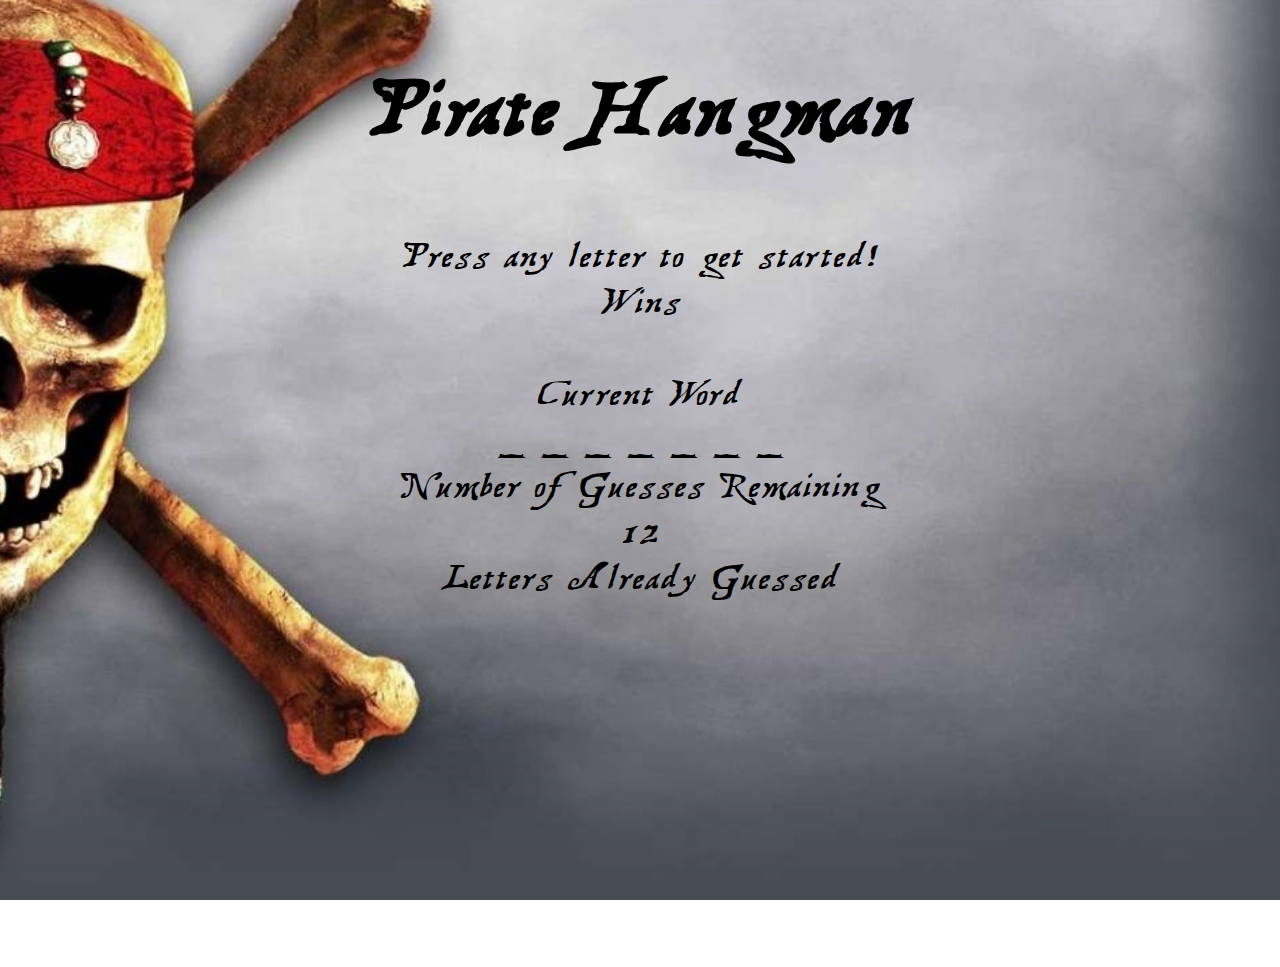
<file: index.html>
<!DOCTYPE html>
<html>
<head>
    <meta charset="utf-8" />
    <title>Word Guess Game</title>
    <meta name="viewport" content="width=device-width, initial-scale=1">
    <link rel="stylesheet" href="https://stackpath.bootstrapcdn.com/bootstrap/4.1.1/css/bootstrap.min.css" integrity="sha384-WskhaSGFgHYWDcbwN70/dfYBj47jz9qbsMId/iRN3ewGhXQFZCSftd1LZCfmhktB" crossorigin="anonymous">
    <link rel="stylesheet" type="text/css" media="screen" href="assets/css/style.css" />
</head>
<body>
    <div class = "container-fluid">
        <!-- Page Header -->
        <div class="container-fluid">  
            <div class="row">
                <div class="col-sm-0 col-md-2">
                </div>
                <div class="col-sm-12 col-md-8">
                    <h1 id="pageTitle">Pirate Hangman</h1>   
                </div>
                <div class="col-sm-12 col-md-2">   
                </div>
            </div>
        </div>
        <!-- Game Text -->
        <div class="container" id="gameContainer">
            <div class="row">
                <div class="col-md-6">

                </div>
                <div class="col-md-6" id="gameText">
                    <span id="gameAnnouncement">Press any letter to get started!</span>
                    <br>
                    Wins
                    <br>
                    <span id="wins"></span>
                    <br>
                    Current Word
                    <br>
                    <span id="currentWord"></span>
                    <br>
                    Number of Guesses Remaining
                    <br>
                    <span id="guessesRemaining"></span>
                    <br>
                    Letters Already Guessed
                    <br>
                    <span id="lettersGuessed"></span>
                </div>
            </div>
        </div>
    </div>

<script src="assets/javascript/game.js"></script>
<script src="https://code.jquery.com/jquery-3.3.1.slim.min.js" integrity="sha384-q8i/X+965DzO0rT7abK41JStQIAqVgRVzpbzo5smXKp4YfRvH+8abtTE1Pi6jizo" crossorigin="anonymous"></script>
<script src="https://cdnjs.cloudflare.com/ajax/libs/popper.js/1.14.3/umd/popper.min.js" integrity="sha384-ZMP7rVo3mIykV+2+9J3UJ46jBk0WLaUAdn689aCwoqbBJiSnjAK/l8WvCWPIPm49" crossorigin="anonymous"></script>
<script src="https://stackpath.bootstrapcdn.com/bootstrap/4.1.1/js/bootstrap.min.js" integrity="sha384-smHYKdLADwkXOn1EmN1qk/HfnUcbVRZyYmZ4qpPea6sjB/pTJ0euyQp0Mk8ck+5T" crossorigin="anonymous"></script>
</body>
</html>
</file>
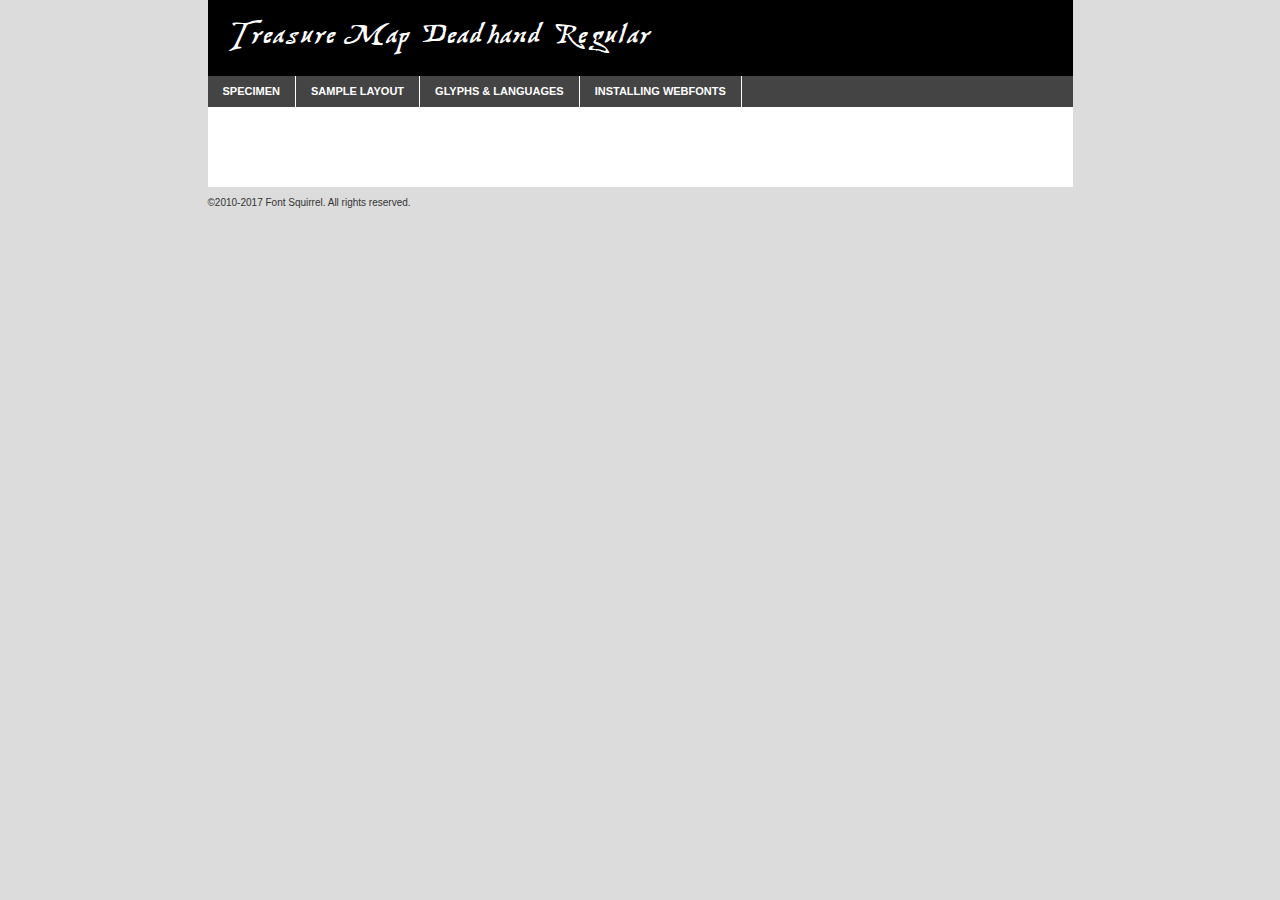
<file: assets/css/fonts/treamd-demo.html>
<!DOCTYPE html PUBLIC "-//W3C//DTD XHTML 1.0 Transitional//EN"
	"http://www.w3.org/TR/xhtml1/DTD/xhtml1-transitional.dtd">

<html xmlns="http://www.w3.org/1999/xhtml" xml:lang="en" lang="en">
<head>
	<meta http-equiv="Content-Type" content="text/html; charset=utf-8" />
	<script src="http://ajax.googleapis.com/ajax/libs/jquery/1.7.2/jquery.min.js" type="text/javascript" charset="utf-8"></script>
	<script type="text/javascript">
	(function($){$.fn.easyTabs=function(option){var param=jQuery.extend({fadeSpeed:"fast",defaultContent:1,activeClass:'active'},option);$(this).each(function(){var thisId="#"+this.id;if(param.defaultContent==''){param.defaultContent=1;}
	if(typeof param.defaultContent=="number")
	{var defaultTab=$(thisId+" .tabs li:eq("+(param.defaultContent-1)+") a").attr('href').substr(1);}else{var defaultTab=param.defaultContent;}
	$(thisId+" .tabs li a").each(function(){var tabToHide=$(this).attr('href').substr(1);$("#"+tabToHide).addClass('easytabs-tab-content');});hideAll();changeContent(defaultTab);function hideAll(){$(thisId+" .easytabs-tab-content").hide();}
	function changeContent(tabId){hideAll();$(thisId+" .tabs li").removeClass(param.activeClass);$(thisId+" .tabs li a[href=#"+tabId+"]").closest('li').addClass(param.activeClass);if(param.fadeSpeed!="none")
	{$(thisId+" #"+tabId).fadeIn(param.fadeSpeed);}else{$(thisId+" #"+tabId).show();}}
	$(thisId+" .tabs li").click(function(){var tabId=$(this).find('a').attr('href').substr(1);changeContent(tabId);return false;});});}})(jQuery);
	</script>
	<link rel="stylesheet" href="specimen_files/specimen_stylesheet.css" type="text/css" charset="utf-8" />
	<link rel="stylesheet" href="stylesheet.css" type="text/css" charset="utf-8" />

	<style type="text/css">
					body{
				font-family: 'treasure_map_deadhandregular';
							}
		</style>

	<title>Treasure Map Deadhand Regular Specimen</title>
	
	
	<script type="text/javascript" charset="utf-8">
		$(document).ready(function() {
			$('#container').easyTabs({defaultContent:1});
		});
	</script>
</head>

<body>
<div id="container">
	<div id="header">
		Treasure Map Deadhand Regular	</div>
	<ul class="tabs">
		<li><a href="#specimen">Specimen</a></li>
		<li><a href="#layout">Sample Layout</a></li>
				<li><a href="#glyphs">Glyphs &amp; Languages</a></li>
		<li><a href="#installing">Installing Webfonts</a></li>
		
	</ul>
	
	<div id="main_content">

		
			<div id="specimen">
		
				<div class="section">
					<div class="grid12 firstcol">
						<div class="huge">AaBb</div>
					</div>
				</div>
		
				<div class="section">
					<div class="glyph_range">A&#x200B;B&#x200b;C&#x200b;D&#x200b;E&#x200b;F&#x200b;G&#x200b;H&#x200b;I&#x200b;J&#x200b;K&#x200b;L&#x200b;M&#x200b;N&#x200b;O&#x200b;P&#x200b;Q&#x200b;R&#x200b;S&#x200b;T&#x200b;U&#x200b;V&#x200b;W&#x200b;X&#x200b;Y&#x200b;Z&#x200b;a&#x200b;b&#x200b;c&#x200b;d&#x200b;e&#x200b;f&#x200b;g&#x200b;h&#x200b;i&#x200b;j&#x200b;k&#x200b;l&#x200b;m&#x200b;n&#x200b;o&#x200b;p&#x200b;q&#x200b;r&#x200b;s&#x200b;t&#x200b;u&#x200b;v&#x200b;w&#x200b;x&#x200b;y&#x200b;z&#x200b;1&#x200b;2&#x200b;3&#x200b;4&#x200b;5&#x200b;6&#x200b;7&#x200b;8&#x200b;9&#x200b;0&#x200b;&amp;&#x200b;.&#x200b;,&#x200b;?&#x200b;!&#x200b;&#64;&#x200b;(&#x200b;)&#x200b;#&#x200b;$&#x200b;%&#x200b;*&#x200b;+&#x200b;-&#x200b;=&#x200b;:&#x200b;;</div>
				</div>
				<div class="section">
					<div class="grid12 firstcol">
						<table class="sample_table">
							<tr><td>10</td><td class="size10">abcdefghijklmnopqrstuvwxyzABCDEFGHIJKLMNOPQRSTUVWXYZ0123456789abcdefghijklmnopqrstuvwxyzABCDEFGHIJKLMNOPQRSTUVWXYZ0123456789abcdefghijklmnopqrstuvwxyzABCDEFGHIJKLMNOPQRSTUVWXYZ</td></tr>
							<tr><td>11</td><td class="size11">abcdefghijklmnopqrstuvwxyzABCDEFGHIJKLMNOPQRSTUVWXYZ0123456789abcdefghijklmnopqrstuvwxyzABCDEFGHIJKLMNOPQRSTUVWXYZ0123456789abcdefghijklmnopqrstuvwxyzABCDEFGHIJKLMNOPQRSTUVWXYZ</td></tr>
							<tr><td>12</td><td class="size12">abcdefghijklmnopqrstuvwxyzABCDEFGHIJKLMNOPQRSTUVWXYZ0123456789abcdefghijklmnopqrstuvwxyzABCDEFGHIJKLMNOPQRSTUVWXYZ0123456789abcdefghijklmnopqrstuvwxyzABCDEFGHIJKLMNOPQRSTUVWXYZ</td></tr>
							<tr><td>13</td><td class="size13">abcdefghijklmnopqrstuvwxyzABCDEFGHIJKLMNOPQRSTUVWXYZ0123456789abcdefghijklmnopqrstuvwxyzABCDEFGHIJKLMNOPQRSTUVWXYZ0123456789abcdefghijklmnopqrstuvwxyzABCDEFGHIJKLMNOPQRSTUVWXYZ</td></tr>
							<tr><td>14</td><td class="size14">abcdefghijklmnopqrstuvwxyzABCDEFGHIJKLMNOPQRSTUVWXYZ0123456789abcdefghijklmnopqrstuvwxyzABCDEFGHIJKLMNOPQRSTUVWXYZ0123456789abcdefghijklmnopqrstuvwxyzABCDEFGHIJKLMNOPQRSTUVWXYZ</td></tr>
							<tr><td>16</td><td class="size16">abcdefghijklmnopqrstuvwxyzABCDEFGHIJKLMNOPQRSTUVWXYZ0123456789abcdefghijklmnopqrstuvwxyzABCDEFGHIJKLMNOPQRSTUVWXYZ</td></tr>
							<tr><td>18</td><td class="size18">abcdefghijklmnopqrstuvwxyzABCDEFGHIJKLMNOPQRSTUVWXYZ0123456789abcdefghijklmnopqrstuvwxyzABCDEFGHIJKLMNOPQRSTUVWXYZ</td></tr>
							<tr><td>20</td><td class="size20">abcdefghijklmnopqrstuvwxyzABCDEFGHIJKLMNOPQRSTUVWXYZ0123456789abcdefghijklmnopqrstuvwxyzABCDEFGHIJKLMNOPQRSTUVWXYZ</td></tr>
							<tr><td>24</td><td class="size24">abcdefghijklmnopqrstuvwxyzABCDEFGHIJKLMNOPQRSTUVWXYZ0123456789abcdefghijklmnopqrstuvwxyzABCDEFGHIJKLMNOPQRSTUVWXYZ</td></tr>
							<tr><td>30</td><td class="size30">abcdefghijklmnopqrstuvwxyzABCDEFGHIJKLMNOPQRSTUVWXYZ0123456789abcdefghijklmnopqrstuvwxyzABCDEFGHIJKLMNOPQRSTUVWXYZ</td></tr>
							<tr><td>36</td><td class="size36">abcdefghijklmnopqrstuvwxyzABCDEFGHIJKLMNOPQRSTUVWXYZ0123456789abcdefghijklmnopqrstuvwxyzABCDEFGHIJKLMNOPQRSTUVWXYZ</td></tr>
							<tr><td>48</td><td class="size48">abcdefghijklmnopqrstuvwxyzABCDEFGHIJKLMNOPQRSTUVWXYZ0123456789abcdefghijklmnopqrstuvwxyzABCDEFGHIJKLMNOPQRSTUVWXYZ</td></tr>
							<tr><td>60</td><td class="size60">abcdefghijklmnopqrstuvwxyzABCDEFGHIJKLMNOPQRSTUVWXYZ0123456789abcdefghijklmnopqrstuvwxyzABCDEFGHIJKLMNOPQRSTUVWXYZ</td></tr>
							<tr><td>72</td><td class="size72">abcdefghijklmnopqrstuvwxyzABCDEFGHIJKLMNOPQRSTUVWXYZ0123456789abcdefghijklmnopqrstuvwxyzABCDEFGHIJKLMNOPQRSTUVWXYZ</td></tr>
							<tr><td>90</td><td class="size90">abcdefghijklmnopqrstuvwxyzABCDEFGHIJKLMNOPQRSTUVWXYZ0123456789abcdefghijklmnopqrstuvwxyzABCDEFGHIJKLMNOPQRSTUVWXYZ</td></tr>
						</table>
				
					</div>
			
				</div>
		
		
		
								<div class="section" id="bodycomparison">


										<div id="xheight">
				<div class="fontbody">&#x25FC;&#x25FC;&#x25FC;&#x25FC;&#x25FC;&#x25FC;&#x25FC;&#x25FC;&#x25FC;&#x25FC;&#x25FC;&#x25FC;&#x25FC;&#x25FC;&#x25FC;&#x25FC;&#x25FC;&#x25FC;&#x25FC;&#x25FC;&#x25FC;&#x25FC;&#x25FC;&#x25FC;&#x25FC;&#x25FC;&#x25FC;&#x25FC;&#x25FC;&#x25FC;&#x25FC;&#x25FC;&#x25FC;&#x25FC;&#x25FC;&#x25FC;&#x25FC;&#x25FC;&#x25FC;&#x25FC;&#x25FC;&#x25FC;&#x25FC;&#x25FC;&#x25FC;&#x25FC;&#x25FC;&#x25FC;&#x25FC;&#x25FC;&#x25FC;&#x25FC;&#x25FC;&#x25FC;&#x25FC;&#x25FC;&#x25FC;&#x25FC;&#x25FC;&#x25FC;&#x25FC;&#x25FC;&#x25FC;&#x25FC;&#x25FC;&#x25FC;&#x25FC;&#x25FC;&#x25FC;&#x25FC;&#x25FC;&#x25FC;&#x25FC;&#x25FC;&#x25FC;&#x25FC;&#x25FC;&#x25FC;&#x25FC;&#x25FC;&#x25FC;&#x25FC;&#x25FC;&#x25FC;&#x25FC;&#x25FC;&#x25FC;&#x25FC;&#x25FC;&#x25FC;&#x25FC;&#x25FC;&#x25FC;&#x25FC;&#x25FC;&#x25FC;&#x25FC;&#x25FC;&#x25FC;body</div><div class="arialbody">body</div><div class="verdanabody">body</div><div class="georgiabody">body</div></div>
										<div class="fontbody" style="z-index:1">
											body<span>Treasure Map Deadhand Regular</span>
										</div>
										<div class="arialbody" style="z-index:1">
											body<span>Arial</span>
										</div>
										<div class="verdanabody" style="z-index:1">
											body<span>Verdana</span>
										</div>
										<div class="georgiabody" style="z-index:1">
											body<span>Georgia</span>
										</div>



								</div>
		
		
				<div class="section psample psample_row1" id="">
					
					<div class="grid2 firstcol">
						<p class="size10"><span>10.</span>Aenean lacinia bibendum nulla sed consectetur. Fusce dapibus, tellus ac cursus commodo, tortor mauris condimentum nibh, ut fermentum massa justo sit amet risus. Nullam id dolor id nibh ultricies vehicula ut id elit. Cum sociis natoque penatibus et magnis dis parturient montes, nascetur ridiculus mus. Nulla vitae elit libero, a pharetra augue.</p>
			
					</div>
					<div class="grid3">
						<p class="size11"><span>11.</span>Aenean lacinia bibendum nulla sed consectetur. Fusce dapibus, tellus ac cursus commodo, tortor mauris condimentum nibh, ut fermentum massa justo sit amet risus. Nullam id dolor id nibh ultricies vehicula ut id elit. Cum sociis natoque penatibus et magnis dis parturient montes, nascetur ridiculus mus. Nulla vitae elit libero, a pharetra augue.</p>
			
					</div>
					<div class="grid3">
						<p class="size12"><span>12.</span>Aenean lacinia bibendum nulla sed consectetur. Fusce dapibus, tellus ac cursus commodo, tortor mauris condimentum nibh, ut fermentum massa justo sit amet risus. Nullam id dolor id nibh ultricies vehicula ut id elit. Cum sociis natoque penatibus et magnis dis parturient montes, nascetur ridiculus mus. Nulla vitae elit libero, a pharetra augue.</p>
			
					</div>
					<div class="grid4">
						<p class="size13"><span>13.</span>Aenean lacinia bibendum nulla sed consectetur. Fusce dapibus, tellus ac cursus commodo, tortor mauris condimentum nibh, ut fermentum massa justo sit amet risus. Nullam id dolor id nibh ultricies vehicula ut id elit. Cum sociis natoque penatibus et magnis dis parturient montes, nascetur ridiculus mus. Nulla vitae elit libero, a pharetra augue.</p>
			
					</div>
					<div class="white_blend"></div>
					
				</div>
				<div class="section psample psample_row2" id="">
					<div class="grid3 firstcol">
						<p class="size14"><span>14.</span>Aenean lacinia bibendum nulla sed consectetur. Fusce dapibus, tellus ac cursus commodo, tortor mauris condimentum nibh, ut fermentum massa justo sit amet risus. Nullam id dolor id nibh ultricies vehicula ut id elit. Cum sociis natoque penatibus et magnis dis parturient montes, nascetur ridiculus mus. Nulla vitae elit libero, a pharetra augue.</p>
			
					</div>
					<div class="grid4">
						<p class="size16"><span>16.</span>Aenean lacinia bibendum nulla sed consectetur. Fusce dapibus, tellus ac cursus commodo, tortor mauris condimentum nibh, ut fermentum massa justo sit amet risus. Nullam id dolor id nibh ultricies vehicula ut id elit. Cum sociis natoque penatibus et magnis dis parturient montes, nascetur ridiculus mus. Nulla vitae elit libero, a pharetra augue.</p>
			
					</div>
					<div class="grid5">
						<p class="size18"><span>18.</span>Aenean lacinia bibendum nulla sed consectetur. Fusce dapibus, tellus ac cursus commodo, tortor mauris condimentum nibh, ut fermentum massa justo sit amet risus. Nullam id dolor id nibh ultricies vehicula ut id elit. Cum sociis natoque penatibus et magnis dis parturient montes, nascetur ridiculus mus. Nulla vitae elit libero, a pharetra augue.</p>
			
					</div>

					<div class="white_blend"></div>

				</div>
				
				<div class="section psample psample_row3" id="">
					<div class="grid5 firstcol">
						<p class="size20"><span>20.</span>Aenean lacinia bibendum nulla sed consectetur. Fusce dapibus, tellus ac cursus commodo, tortor mauris condimentum nibh, ut fermentum massa justo sit amet risus. Nullam id dolor id nibh ultricies vehicula ut id elit. Cum sociis natoque penatibus et magnis dis parturient montes, nascetur ridiculus mus. Nulla vitae elit libero, a pharetra augue.</p>
					</div>
					<div class="grid7">
						<p class="size24"><span>24.</span>Aenean lacinia bibendum nulla sed consectetur. Fusce dapibus, tellus ac cursus commodo, tortor mauris condimentum nibh, ut fermentum massa justo sit amet risus. Nullam id dolor id nibh ultricies vehicula ut id elit. Cum sociis natoque penatibus et magnis dis parturient montes, nascetur ridiculus mus. Nulla vitae elit libero, a pharetra augue.</p>
					</div>
					
					<div class="white_blend"></div>
					
				</div>
				
				<div class="section psample psample_row4" id="">
					<div class="grid12 firstcol">
						<p class="size30"><span>30.</span>Aenean lacinia bibendum nulla sed consectetur. Fusce dapibus, tellus ac cursus commodo, tortor mauris condimentum nibh, ut fermentum massa justo sit amet risus. Nullam id dolor id nibh ultricies vehicula ut id elit. Cum sociis natoque penatibus et magnis dis parturient montes, nascetur ridiculus mus. Nulla vitae elit libero, a pharetra augue.</p>
					</div>
					<div class="white_blend"></div>
					
				</div>
				
				
				
				<div class="section psample psample_row1 fullreverse">
					<div class="grid2 firstcol">
						<p class="size10"><span>10.</span>Aenean lacinia bibendum nulla sed consectetur. Fusce dapibus, tellus ac cursus commodo, tortor mauris condimentum nibh, ut fermentum massa justo sit amet risus. Nullam id dolor id nibh ultricies vehicula ut id elit. Cum sociis natoque penatibus et magnis dis parturient montes, nascetur ridiculus mus. Nulla vitae elit libero, a pharetra augue.</p>
			
					</div>
					<div class="grid3">
						<p class="size11"><span>11.</span>Aenean lacinia bibendum nulla sed consectetur. Fusce dapibus, tellus ac cursus commodo, tortor mauris condimentum nibh, ut fermentum massa justo sit amet risus. Nullam id dolor id nibh ultricies vehicula ut id elit. Cum sociis natoque penatibus et magnis dis parturient montes, nascetur ridiculus mus. Nulla vitae elit libero, a pharetra augue.</p>
			
					</div>
					<div class="grid3">
						<p class="size12"><span>12.</span>Aenean lacinia bibendum nulla sed consectetur. Fusce dapibus, tellus ac cursus commodo, tortor mauris condimentum nibh, ut fermentum massa justo sit amet risus. Nullam id dolor id nibh ultricies vehicula ut id elit. Cum sociis natoque penatibus et magnis dis parturient montes, nascetur ridiculus mus. Nulla vitae elit libero, a pharetra augue.</p>
			
					</div>
					<div class="grid4">
						<p class="size13"><span>13.</span>Aenean lacinia bibendum nulla sed consectetur. Fusce dapibus, tellus ac cursus commodo, tortor mauris condimentum nibh, ut fermentum massa justo sit amet risus. Nullam id dolor id nibh ultricies vehicula ut id elit. Cum sociis natoque penatibus et magnis dis parturient montes, nascetur ridiculus mus. Nulla vitae elit libero, a pharetra augue.</p>
			
					</div>
					<div class="black_blend"></div>
					
				</div>
				
				<div class="section psample psample_row2 fullreverse">
					<div class="grid3 firstcol">
						<p class="size14"><span>14.</span>Aenean lacinia bibendum nulla sed consectetur. Fusce dapibus, tellus ac cursus commodo, tortor mauris condimentum nibh, ut fermentum massa justo sit amet risus. Nullam id dolor id nibh ultricies vehicula ut id elit. Cum sociis natoque penatibus et magnis dis parturient montes, nascetur ridiculus mus. Nulla vitae elit libero, a pharetra augue.</p>
			
					</div>
					<div class="grid4">
						<p class="size16"><span>16.</span>Aenean lacinia bibendum nulla sed consectetur. Fusce dapibus, tellus ac cursus commodo, tortor mauris condimentum nibh, ut fermentum massa justo sit amet risus. Nullam id dolor id nibh ultricies vehicula ut id elit. Cum sociis natoque penatibus et magnis dis parturient montes, nascetur ridiculus mus. Nulla vitae elit libero, a pharetra augue.</p>
			
					</div>
					<div class="grid5">
						<p class="size18"><span>18.</span>Aenean lacinia bibendum nulla sed consectetur. Fusce dapibus, tellus ac cursus commodo, tortor mauris condimentum nibh, ut fermentum massa justo sit amet risus. Nullam id dolor id nibh ultricies vehicula ut id elit. Cum sociis natoque penatibus et magnis dis parturient montes, nascetur ridiculus mus. Nulla vitae elit libero, a pharetra augue.</p>
			
					</div>
					<div class="black_blend"></div>

				</div>
				
				<div class="section psample fullreverse psample_row3" id="">
					<div class="grid5 firstcol">
						<p class="size20"><span>20.</span>Aenean lacinia bibendum nulla sed consectetur. Fusce dapibus, tellus ac cursus commodo, tortor mauris condimentum nibh, ut fermentum massa justo sit amet risus. Nullam id dolor id nibh ultricies vehicula ut id elit. Cum sociis natoque penatibus et magnis dis parturient montes, nascetur ridiculus mus. Nulla vitae elit libero, a pharetra augue.</p>
					</div>
					<div class="grid7">
						<p class="size24"><span>24.</span>Aenean lacinia bibendum nulla sed consectetur. Fusce dapibus, tellus ac cursus commodo, tortor mauris condimentum nibh, ut fermentum massa justo sit amet risus. Nullam id dolor id nibh ultricies vehicula ut id elit. Cum sociis natoque penatibus et magnis dis parturient montes, nascetur ridiculus mus. Nulla vitae elit libero, a pharetra augue.</p>
					</div>
					
					<div class="black_blend"></div>
					
				</div>
				
				<div class="section psample fullreverse psample_row4" id="" style="border-bottom: 20px #000 solid;">
					<div class="grid12 firstcol">
						<p class="size30"><span>30.</span>Aenean lacinia bibendum nulla sed consectetur. Fusce dapibus, tellus ac cursus commodo, tortor mauris condimentum nibh, ut fermentum massa justo sit amet risus. Nullam id dolor id nibh ultricies vehicula ut id elit. Cum sociis natoque penatibus et magnis dis parturient montes, nascetur ridiculus mus. Nulla vitae elit libero, a pharetra augue.</p>
					</div>
					<div class="black_blend"></div>
					
				</div>
				
				
				
				
			</div>
			
			<div id="layout">
				
				<div class="section">
					
					<div class="grid12 firstcol">
						<h1>Lorem Ipsum Dolor</h1>
						<h2>Etiam porta sem malesuada magna mollis euismod</h2>
						
						<p class="byline">By <a href="#link">Aenean Lacinia</a></p>
					</div>
				</div>
				<div class="section">
					<div class="grid8 firstcol">
						<p class="large">Donec sed odio dui. Morbi leo risus, porta ac consectetur ac, vestibulum at eros. Fusce dapibus, tellus ac cursus commodo, tortor mauris condimentum nibh, ut fermentum massa justo sit amet risus. </p>

						
						<h3>Pellentesque ornare sem</h3>

						<p>Maecenas sed diam eget risus varius blandit sit amet non magna. Maecenas faucibus mollis interdum. Donec ullamcorper nulla non metus auctor fringilla. Nullam id dolor id nibh ultricies vehicula ut id elit. Nullam id dolor id nibh ultricies vehicula ut id elit. </p>

						<p>Aenean eu leo quam. Pellentesque ornare sem lacinia quam venenatis vestibulum. Lorem ipsum dolor sit amet, consectetur adipiscing elit. Cum sociis natoque penatibus et magnis dis parturient montes, nascetur ridiculus mus. </p>

						<p>Nulla vitae elit libero, a pharetra augue. Praesent commodo cursus magna, vel scelerisque nisl consectetur et. Aenean lacinia bibendum nulla sed consectetur. </p>

						<p>Nullam quis risus eget urna mollis ornare vel eu leo. Nullam quis risus eget urna mollis ornare vel eu leo. Maecenas sed diam eget risus varius blandit sit amet non magna. Donec ullamcorper nulla non metus auctor fringilla. </p>

						<h3>Cras mattis consectetur</h3>

						<p>Aenean eu leo quam. Pellentesque ornare sem lacinia quam venenatis vestibulum. Aenean lacinia bibendum nulla sed consectetur. Integer posuere erat a ante venenatis dapibus posuere velit aliquet. Cras mattis consectetur purus sit amet fermentum. </p>

						<p>Nullam id dolor id nibh ultricies vehicula ut id elit. Nullam quis risus eget urna mollis ornare vel eu leo. Cras mattis consectetur purus sit amet fermentum.</p>
					</div>
					
					<div class="grid4 sidebar">
						
						<div class="box reverse">
							<p class="last">Nullam quis risus eget urna mollis ornare vel eu leo. Donec ullamcorper nulla non metus auctor fringilla. Cras mattis consectetur purus sit amet fermentum. Sed posuere consectetur est at lobortis. Lorem ipsum dolor sit amet, consectetur adipiscing elit. </p>
						</div>
						
						<p class="caption">Maecenas sed diam eget risus varius.</p>

						<p>Vestibulum id ligula porta felis euismod semper. Integer posuere erat a ante venenatis dapibus posuere velit aliquet. Vestibulum id ligula porta felis euismod semper. Sed posuere consectetur est at lobortis. Maecenas sed diam eget risus varius blandit sit amet non magna. Fusce dapibus, tellus ac cursus commodo, tortor mauris condimentum nibh, ut fermentum massa justo sit amet risus. </p>

					

						<p>Duis mollis, est non commodo luctus, nisi erat porttitor ligula, eget lacinia odio sem nec elit. Aenean lacinia bibendum nulla sed consectetur. Vivamus sagittis lacus vel augue laoreet rutrum faucibus dolor auctor. Aenean lacinia bibendum nulla sed consectetur. Nullam quis risus eget urna mollis ornare vel eu leo. </p>

						<p>Praesent commodo cursus magna, vel scelerisque nisl consectetur et. Donec ullamcorper nulla non metus auctor fringilla. Maecenas faucibus mollis interdum. Fusce dapibus, tellus ac cursus commodo, tortor mauris condimentum nibh, ut fermentum massa justo sit amet risus. </p>

					</div>
				</div>
				
			</div>


			



		<div id="glyphs">
			<div class="section">
				<div class="grid12 firstcol">
			
				<h1>Language Support</h1>
				<p>The subset of Treasure Map Deadhand Regular in this kit supports the following languages:<br />
			
					English, Arrernte, Bislama, Cebuano, Fijian, Gilbertese, Hmong, Ibanag, Iloko_ilokano, Interglossa_glosa, Interlingua, Lojban, Norfolk_pitcairnese, Oromo, Rotokas, Seychelles_creole, Shona, Somali, Southern_ndebele, Swahili, Swati_swazi, Tok_pisin, Warlpiri, Xhosa, Zulu, Latinbasic, Ubasic, Demo				</p>
				<h1>Glyph Chart</h1>
				<p>The subset of Treasure Map Deadhand Regular in this kit includes all the glyphs listed below. Unicode entities are included above each glyph to help you insert individual characters into your layout.</p>
				<div id="glyph_chart">
			
																				 <div><p>&amp;#32;</p>&#32;</div>
																				 <div><p>&amp;#33;</p>&#33;</div>
																				 <div><p>&amp;#34;</p>&#34;</div>
																				 <div><p>&amp;#35;</p>&#35;</div>
																				 <div><p>&amp;#36;</p>&#36;</div>
																				 <div><p>&amp;#37;</p>&#37;</div>
																				 <div><p>&amp;#38;</p>&#38;</div>
																				 <div><p>&amp;#39;</p>&#39;</div>
																				 <div><p>&amp;#40;</p>&#40;</div>
																				 <div><p>&amp;#41;</p>&#41;</div>
																				 <div><p>&amp;#42;</p>&#42;</div>
																				 <div><p>&amp;#43;</p>&#43;</div>
																				 <div><p>&amp;#44;</p>&#44;</div>
																				 <div><p>&amp;#45;</p>&#45;</div>
																				 <div><p>&amp;#46;</p>&#46;</div>
																				 <div><p>&amp;#47;</p>&#47;</div>
																				 <div><p>&amp;#48;</p>&#48;</div>
																				 <div><p>&amp;#49;</p>&#49;</div>
																				 <div><p>&amp;#50;</p>&#50;</div>
																				 <div><p>&amp;#51;</p>&#51;</div>
																				 <div><p>&amp;#52;</p>&#52;</div>
																				 <div><p>&amp;#53;</p>&#53;</div>
																				 <div><p>&amp;#54;</p>&#54;</div>
																				 <div><p>&amp;#55;</p>&#55;</div>
																				 <div><p>&amp;#56;</p>&#56;</div>
																				 <div><p>&amp;#57;</p>&#57;</div>
																				 <div><p>&amp;#58;</p>&#58;</div>
																				 <div><p>&amp;#59;</p>&#59;</div>
																				 <div><p>&amp;#60;</p>&#60;</div>
																				 <div><p>&amp;#61;</p>&#61;</div>
																				 <div><p>&amp;#62;</p>&#62;</div>
																				 <div><p>&amp;#63;</p>&#63;</div>
																				 <div><p>&amp;#64;</p>&#64;</div>
																				 <div><p>&amp;#65;</p>&#65;</div>
																				 <div><p>&amp;#66;</p>&#66;</div>
																				 <div><p>&amp;#67;</p>&#67;</div>
																				 <div><p>&amp;#68;</p>&#68;</div>
																				 <div><p>&amp;#69;</p>&#69;</div>
																				 <div><p>&amp;#70;</p>&#70;</div>
																				 <div><p>&amp;#71;</p>&#71;</div>
																				 <div><p>&amp;#72;</p>&#72;</div>
																				 <div><p>&amp;#73;</p>&#73;</div>
																				 <div><p>&amp;#74;</p>&#74;</div>
																				 <div><p>&amp;#75;</p>&#75;</div>
																				 <div><p>&amp;#76;</p>&#76;</div>
																				 <div><p>&amp;#77;</p>&#77;</div>
																				 <div><p>&amp;#78;</p>&#78;</div>
																				 <div><p>&amp;#79;</p>&#79;</div>
																				 <div><p>&amp;#80;</p>&#80;</div>
																				 <div><p>&amp;#81;</p>&#81;</div>
																				 <div><p>&amp;#82;</p>&#82;</div>
																				 <div><p>&amp;#83;</p>&#83;</div>
																				 <div><p>&amp;#84;</p>&#84;</div>
																				 <div><p>&amp;#85;</p>&#85;</div>
																				 <div><p>&amp;#86;</p>&#86;</div>
																				 <div><p>&amp;#87;</p>&#87;</div>
																				 <div><p>&amp;#88;</p>&#88;</div>
																				 <div><p>&amp;#89;</p>&#89;</div>
																				 <div><p>&amp;#90;</p>&#90;</div>
																				 <div><p>&amp;#91;</p>&#91;</div>
																				 <div><p>&amp;#92;</p>&#92;</div>
																				 <div><p>&amp;#93;</p>&#93;</div>
																				 <div><p>&amp;#94;</p>&#94;</div>
																				 <div><p>&amp;#95;</p>&#95;</div>
																				 <div><p>&amp;#96;</p>&#96;</div>
																				 <div><p>&amp;#97;</p>&#97;</div>
																				 <div><p>&amp;#98;</p>&#98;</div>
																				 <div><p>&amp;#99;</p>&#99;</div>
																				 <div><p>&amp;#100;</p>&#100;</div>
																				 <div><p>&amp;#101;</p>&#101;</div>
																				 <div><p>&amp;#102;</p>&#102;</div>
																				 <div><p>&amp;#103;</p>&#103;</div>
																				 <div><p>&amp;#104;</p>&#104;</div>
																				 <div><p>&amp;#105;</p>&#105;</div>
																				 <div><p>&amp;#106;</p>&#106;</div>
																				 <div><p>&amp;#107;</p>&#107;</div>
																				 <div><p>&amp;#108;</p>&#108;</div>
																				 <div><p>&amp;#109;</p>&#109;</div>
																				 <div><p>&amp;#110;</p>&#110;</div>
																				 <div><p>&amp;#111;</p>&#111;</div>
																				 <div><p>&amp;#112;</p>&#112;</div>
																				 <div><p>&amp;#113;</p>&#113;</div>
																				 <div><p>&amp;#114;</p>&#114;</div>
																				 <div><p>&amp;#115;</p>&#115;</div>
																				 <div><p>&amp;#116;</p>&#116;</div>
																				 <div><p>&amp;#117;</p>&#117;</div>
																				 <div><p>&amp;#118;</p>&#118;</div>
																				 <div><p>&amp;#119;</p>&#119;</div>
																				 <div><p>&amp;#120;</p>&#120;</div>
																				 <div><p>&amp;#121;</p>&#121;</div>
																				 <div><p>&amp;#122;</p>&#122;</div>
																				 <div><p>&amp;#123;</p>&#123;</div>
																				 <div><p>&amp;#124;</p>&#124;</div>
																				 <div><p>&amp;#125;</p>&#125;</div>
																				 <div><p>&amp;#126;</p>&#126;</div>
																				 <div><p>&amp;#160;</p>&#160;</div>
																				 <div><p>&amp;#173;</p>&#173;</div>
																				 <div><p>&amp;#8192;</p>&#8192;</div>
																				 <div><p>&amp;#8193;</p>&#8193;</div>
																				 <div><p>&amp;#8194;</p>&#8194;</div>
																				 <div><p>&amp;#8195;</p>&#8195;</div>
																				 <div><p>&amp;#8196;</p>&#8196;</div>
																				 <div><p>&amp;#8197;</p>&#8197;</div>
																				 <div><p>&amp;#8198;</p>&#8198;</div>
																				 <div><p>&amp;#8199;</p>&#8199;</div>
																				 <div><p>&amp;#8200;</p>&#8200;</div>
																				 <div><p>&amp;#8201;</p>&#8201;</div>
																				 <div><p>&amp;#8202;</p>&#8202;</div>
																				 <div><p>&amp;#8208;</p>&#8208;</div>
																				 <div><p>&amp;#8209;</p>&#8209;</div>
																				 <div><p>&amp;#8210;</p>&#8210;</div>
																				 <div><p>&amp;#8211;</p>&#8211;</div>
																				 <div><p>&amp;#8212;</p>&#8212;</div>
																				 <div><p>&amp;#8216;</p>&#8216;</div>
																				 <div><p>&amp;#8217;</p>&#8217;</div>
																				 <div><p>&amp;#8220;</p>&#8220;</div>
																				 <div><p>&amp;#8221;</p>&#8221;</div>
																				 <div><p>&amp;#8239;</p>&#8239;</div>
																				 <div><p>&amp;#8287;</p>&#8287;</div>
																				 <div><p>&amp;#9724;</p>&#9724;</div>
																																																</div>	
				</div>
		
		
			</div>
		</div>
		
		
		<div id="specs">
			
		</div>
	
		<div id="installing">
			<div class="section">
				<div class="grid7 firstcol">
					<h1>Installing Webfonts</h1>
					
					<p>Webfonts are supported by all major browser platforms but not all in the same way. There are currently four different font formats that must be included in order to target all browsers. This includes TTF, WOFF, EOT and SVG.</p>
					
					<h2>1. Upload your webfonts</h2>
					<p>You must upload your webfont kit to your website. They should be in or near the same directory as your CSS files.</p>
					
					<h2>2. Include the webfont stylesheet</h2>
					<p>A special CSS @font-face declaration helps the various browsers select the appropriate font it needs without causing you a bunch of headaches. Learn more about this syntax by reading the <a href="https://www.fontspring.com/blog/further-hardening-of-the-bulletproof-syntax">Fontspring blog post</a> about it. The code for it is as follows:</p>


<code>
@font-face{ 
	font-family: 'MyWebFont';
	src: url('WebFont.eot');
	src: url('WebFont.eot?#iefix') format('embedded-opentype'),
	     url('WebFont.woff') format('woff'),
	     url('WebFont.ttf') format('truetype'),
	     url('WebFont.svg#webfont') format('svg');
}
</code>

	<p>We've already gone ahead and generated the code for you. All you have to do is link to the stylesheet in your HTML, like this:</p>
	<code>&lt;link rel=&quot;stylesheet&quot; href=&quot;stylesheet.css&quot; type=&quot;text/css&quot; charset=&quot;utf-8&quot; /&gt;</code>

					<h2>3. Modify your own stylesheet</h2>
					<p>To take advantage of your new fonts, you must tell your stylesheet to use them. Look at the original @font-face declaration above and find the property called "font-family." The name linked there will be what you use to reference the font. Prepend that webfont name to the font stack in the "font-family" property, inside the selector you want to change. For example:</p>
<code>p { font-family: 'WebFont', Arial, sans-serif; }</code>

<h2>4. Test</h2>
<p>Getting webfonts to work cross-browser <em>can</em> be tricky. Use the information in the sidebar to help you if you find that fonts aren't loading in a particular browser.</p>
				</div>
				
				<div class="grid5 sidebar">
					<div class="box">
						<h2>Troubleshooting<br />Font-Face Problems</h2>
						<p>Having trouble getting your webfonts to load in your new website? Here are some tips to sort out what might be the problem.</p>

						<h3>Fonts not showing in any browser</h3>

						<p>This sounds like you need to work on the plumbing. You either did not upload the fonts to the correct directory, or you did not link the fonts properly in the CSS. If you've confirmed that all this is correct and you still have a problem, take a look at your .htaccess file and see if requests are getting intercepted.</p>

						<h3>Fonts not loading in iPhone or iPad</h3>

						<p>The most common problem here is that you are serving the fonts from an IIS server. IIS refuses to serve files that have unknown MIME types. If that is the case, you must set the MIME type for SVG to "image/svg+xml" in the server settings. Follow these instructions from Microsoft if you need help.</p>

						<h3>Fonts not loading in Firefox</h3>

						<p>The primary reason for this failure? You are still using a version Firefox older than 3.5. So upgrade already! If that isn't it, then you are very likely serving fonts from a different domain. Firefox requires that all font assets be served from the same domain. Lastly it is possible that you need to add WOFF to your list of MIME types (if you are serving via IIS.)</p>

						<h3>Fonts not loading in IE</h3>

						<p>Are you looking at Internet Explorer on an actual Windows machine or are you cheating by using a service like Adobe BrowserLab? Many of these screenshot services do not render @font-face for IE. Best to test it on a real machine.</p>

						<h3>Fonts not loading in IE9</h3>

						<p>IE9, like Firefox, requires that fonts be served from the same domain as the website. Make sure that is the case.</p>
					</div>
				</div>
			</div>
			
		</div>
	
	</div>
	<div id="footer">
		<p>&copy;2010-2017 Font Squirrel. All rights reserved.</p>
	</div>
</div>
</body>
</html>
</file>
<file: assets/css/style.css>
@font-face {
    font-family: "treasure_map_deadhandregular";
    src: url("fonts/treamd-webfont.woff2") format("woff2"),
         url("fonts/treamd-webfont.woff") format("woff");
    font-weight: normal;
    font-style: normal;
}

* {
    font-family: "treasure_map_deadhandregular", Arial, sans-serif;
}

body, html{
    height: 100%;
    background-image: url("../images/pirate.jpg");
    background-position: center;
    background-repeat: no-repeat;
    background-size: cover;
    background-attachment: fixed;
}

#pageTitle{
    text-align: center;
    font-size: 175px;
}

#gameContainer{
    height: 100%;
}

#gameText{
    text-align: center;
    font-size: 50px;
}

@media screen and (max-width: 1550px){
    
    #pageTitle{
        font-size: 100px;
    }

    #gameText{
        font-size: 45px;
    }
}

@media screen and (max-width: 900px){
    
    #pageTitle{
        font-size: 85px;
    }

    #gameText{
        font-size: 35px;
    }
}
</file>
<file: assets/css/fonts/stylesheet.css>
/*! Generated by Font Squirrel (https://www.fontsquirrel.com) on June 2, 2018 */



@font-face {
    font-family: 'treasure_map_deadhandregular';
    src: url('treamd-webfont.woff2') format('woff2'),
         url('treamd-webfont.woff') format('woff');
    font-weight: normal;
    font-style: normal;

}
</file>
<file: assets/css/fonts/specimen_files/specimen_stylesheet.css>
@import url('grid_12-825-55-15.css');

/*  
	CSS Reset by Eric Meyer - Released under Public Domain
    http://meyerweb.com/eric/tools/css/reset/
*/
html, body, div, span, applet, object, iframe,
h1, h2, h3, h4, h5, h6, p, blockquote, pre,
a, abbr, acronym, address, big, cite, code,
del, dfn, em, font, img, ins, kbd, q, s, samp,
small, strike, strong, sub, sup, tt, var,
b, u, i, center, dl, dt, dd, ol, ul, li,
fieldset, form, label, legend, table, 
caption, tbody, tfoot, thead, tr, th, td 
                  {margin: 0;padding: 0;border: 0;outline: 0;
                  font-size: 100%;vertical-align: baseline;
                  background: transparent;}
body              {line-height: 1;}
ol, ul            {list-style: none;}
blockquote, q     {quotes: none;}
blockquote:before, blockquote:after,
q:before, q:after {content: '';	content: none;}
:focus            {outline: 0;}
ins               {text-decoration: none;}
del               {text-decoration: line-through;}
table             {border-collapse: collapse;border-spacing: 0;}




body {
	color: #000;
	background-color: #dcdcdc;
}

a {
	text-decoration: none;
	color: #1883ba;
}

h1{
	font-size: 32px;
	font-weight: normal;
	font-style: normal;
	margin-bottom: 18px;
}

h2{
	font-size: 18px;
}

#container {
	width: 865px;
	margin: 0px auto;
}


#header {
	padding: 20px;
	font-size: 36px;
	background-color: #000;
	color: #fff;
}

#header span {
	color: #666;
}
#main_content {
	background-color: #fff;
	padding: 60px 20px 20px;
}


#footer p {
	margin: 0;
	padding-top: 10px;
	padding-bottom: 50px;
	color: #333;
	font: 10px Arial, sans-serif;
}

.tabs {
	width: 100%;
	height: 31px;
	background-color: #444;
}
.tabs li {
	float:  left;
	margin: 0;
	overflow: hidden;
	background-color: #444;
}
.tabs li a {
	display: block;
	color: #fff;
	text-decoration: none;
	font: bold 11px/11px 'Arial';
	text-transform: uppercase;
	padding: 10px 15px;
	border-right: 1px solid #fff;
}

.tabs li a:hover {
		background-color: #00b3ff;

}

.tabs li.active a {
	color:  #000;
	background-color: #fff;
}



div.huge {
	
	font-size: 300px;
	line-height: 1em;
	padding: 0;
	letter-spacing: -.02em;
	overflow: hidden;
}
div.glyph_range {
	font-size: 72px;
	line-height: 1.1em;
}

.size10{ font-size: 10px; }
.size11{ font-size: 11px; }
.size12{ font-size: 12px; }
.size13{ font-size: 13px; }
.size14{ font-size: 14px; }
.size16{ font-size: 16px; }
.size18{ font-size: 18px; }
.size20{ font-size: 20px; }
.size24{ font-size: 24px; }
.size30{ font-size: 30px; }
.size36{ font-size: 36px; }
.size48{ font-size: 48px; }
.size60{ font-size: 60px; }
.size72{ font-size: 72px; }
.size90{ font-size: 90px; }


.psample_row1 {	height: 120px;}
.psample_row1 {	height: 120px;}
.psample_row2 {	height: 160px;}
.psample_row3 {	height: 160px;}
.psample_row4 {	height: 160px;}

.psample {
	overflow: hidden;
	position: relative;
}
.psample p {
	line-height: 1.3em;
	display: block;
	overflow: hidden;
	margin: 0;
}

.psample span {
	margin-right: .5em;
}

.white_blend {
	width: 100%;
	height: 61px;
	background-image: url([data-uri]);
	position: absolute;
	bottom: 0;
}
.black_blend {
	width: 100%;
	height: 61px;
	background-image: url([data-uri]);
	position: absolute;
	bottom: 0;
}
.fullreverse {
	background:  #000 !important;
	color:  #fff !important;
	margin-left: -20px;
	padding-left: 20px;
	margin-right: -20px;
	padding-right: 20px;
	padding: 20px;
	margin-bottom:0;
}


.sample_table td {
	padding-top: 3px;
	padding-bottom:5px;
	padding-left: 5px;
	vertical-align: middle;
	line-height: 1.2em;
}

.sample_table td:first-child {
	background-color: #eee;
	text-align: right;
	padding-right: 5px;
	padding-left: 0;
	padding: 5px;
	font: 11px/12px "Courier New", Courier, mono;
}

code {
	white-space: pre;
	background-color: #eee;
	display: block;
	padding: 10px;
	margin-bottom: 18px;
	overflow: auto;
}


.bottom,.last 	{margin-bottom:0 !important; padding-bottom:0 !important;}

.box  { 
  padding: 18px; 
  margin-bottom: 18px; 
  background: #eee; 
}

.reverse,.reversed { background:  #000 !important;color:  #fff !important; border: none !important;}

#bodycomparison {
	position: relative;
	overflow: hidden;
	font-size: 72px;
	height: 90px;
	white-space: nowrap;
}

#bodycomparison div{
	font-size: 72px;
	line-height: 90px;
	display: inline;
	margin: 0 15px 0 0;
	padding: 0;
}

#bodycomparison div span{
	font: 10px Arial;
	position: absolute;
	left: 0;
}
#xheight {
	float: none;
	position: absolute;
	color: #d9f3ff;
	font-size: 72px;
	line-height: 90px;
}

.fontbody {
 position: relative;
}
.arialbody{
	font-family: Arial;
	position: relative;
}
.verdanabody{
	font-family: Verdana;
	position: relative;
}
.georgiabody{
	font-family: Georgia;
	position: relative;
}

/* @group Layout page
 */

#layout h1 {
	font-size: 36px;
	line-height: 42px;
	font-weight: normal;
	font-style: normal;
}

#layout h2 {
	font-size: 24px;
	line-height: 23px;
	font-weight: normal;
	font-style: normal;
}

#layout h3 {
	font-size: 22px;
	line-height: 1.4em;
	margin-top: 1em;
	font-weight: normal;
	font-style: normal;
}


#layout p.byline {
	font-size: 12px;
	margin-top: 18px;
	line-height: 12px;
	margin-bottom: 0;
}
#layout p {
	font-size: 14px;
	line-height: 21px;
	margin-bottom: .5em;
}

#layout p.large{
	font-size: 18px;
	line-height: 26px;
}

#layout .sidebar p{
	font-size: 12px;
	line-height: 1.4em;
}

#layout p.caption {
	font-size: 10px;
	margin-top: -16px;
	margin-bottom: 18px;
}

/* @end */

/* @group Glyphs */

#glyph_chart div{
	background-color: #d9f3ff;
	color: black;
	float: left;
	font-size: 36px;
	height: 1.2em;
	line-height: 1.2em;
	margin-bottom: 1px;
	margin-right: 1px;
	text-align: center;
	width: 1.2em;
	position: relative;
	padding: .6em .2em .2em;
}

#glyph_chart div p {
	position: absolute;
	left: 0;
	top: 0;
	display: block;
	text-align: center;
	font: bold 9px Arial, sans-serif;
	background-color: #3a768f;
	width: 100%;
	color: #fff;
	padding: 2px 0;
}


#glyphs h1 {
	font-family: Arial, sans-serif;
}
/* @end */

/* @group Installing */

#installing {
	font: 13px Arial, sans-serif;
}

#installing p,
#glyphs p{
	line-height: 1.2em;
	margin-bottom: 18px;
	font: 13px Arial, sans-serif;
}



#installing h3{
	font-size: 15px;
	margin-top: 18px;
}

/* @end */

#rendering h1 {
	font-family: Arial, sans-serif;
}
.render_table td {
	font: 11px "Courier New", Courier, mono;
	vertical-align: middle;
}
</file>
